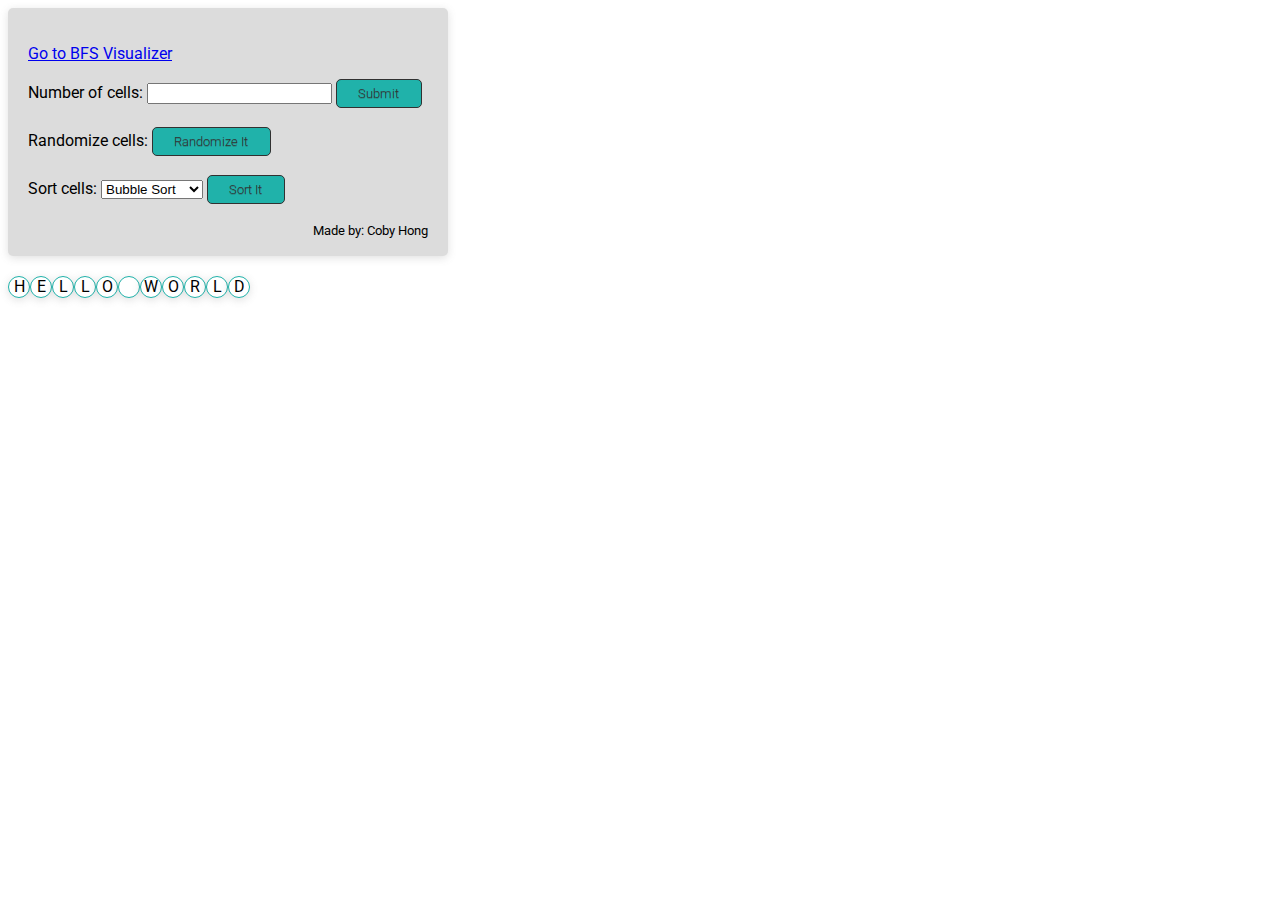
<file: index.html>
<!DOCTYPE html>
<html>

<head>
    <link rel="stylesheet" href="box.css">
    <link rel="preconnect" href="https://fonts.googleapis.com">
    <link rel="preconnect" href="https://fonts.gstatic.com" crossorigin>
    <link href="https://fonts.googleapis.com/css2?family=Roboto:wght@300&display=swap" rel="stylesheet">
</head>

<body>

    <div class="settings">
        <p>
            <A href="pages/index.html">Go to BFS Visualizer</A>
        </p>
        <p>
            Number of cells: <input id= "num_cells_input" type = "number">
            <input id = "num_cells_submit" type = "submit" value="Submit" class="button5">
        </p>
    
        <p>
            Randomize cells: <input id = "random_submit" type = "submit" value="Randomize It" class="button5">
        </p>
    
        <p>
            Sort cells: 
            <select name="algorithms" id="sorts">
                <option value="BubbeSort">Bubble Sort</option>
                <option value="MergeSort">Merge Sort</option>
                <option value="InsertionSort">Insertion Sort</option>
                <option value="QuickSort">Quick Sort</option>
            </select>
            <input id = "sort_submit" type = "submit" value="Sort It" class="button5">
        </p>

        <p style="font-size:0.8em; text-align: right;">Made by: Coby Hong</p>
    </div>


    <span class="container" style="height: 500px">
        <ul>
            <li class="box" value="0">H</li>
            <li class="box" value="0">E</li>
            <li class="box" value="0">L</li>
            <li class="box" value="0">L</li>
            <li class="box" value="0">O</li>
            <li class="box" value="0"></li>
            <li class="box" value="0">W</li>
            <li class="box" value="0">O</li>
            <li class="box" value="0">R</li>
            <li class="box" value="0">L</li>
            <li class="box" value="0">D</li>
        </ul>
    </span>
    <script src = "box.js"></script>

</body>

</html>
</file>
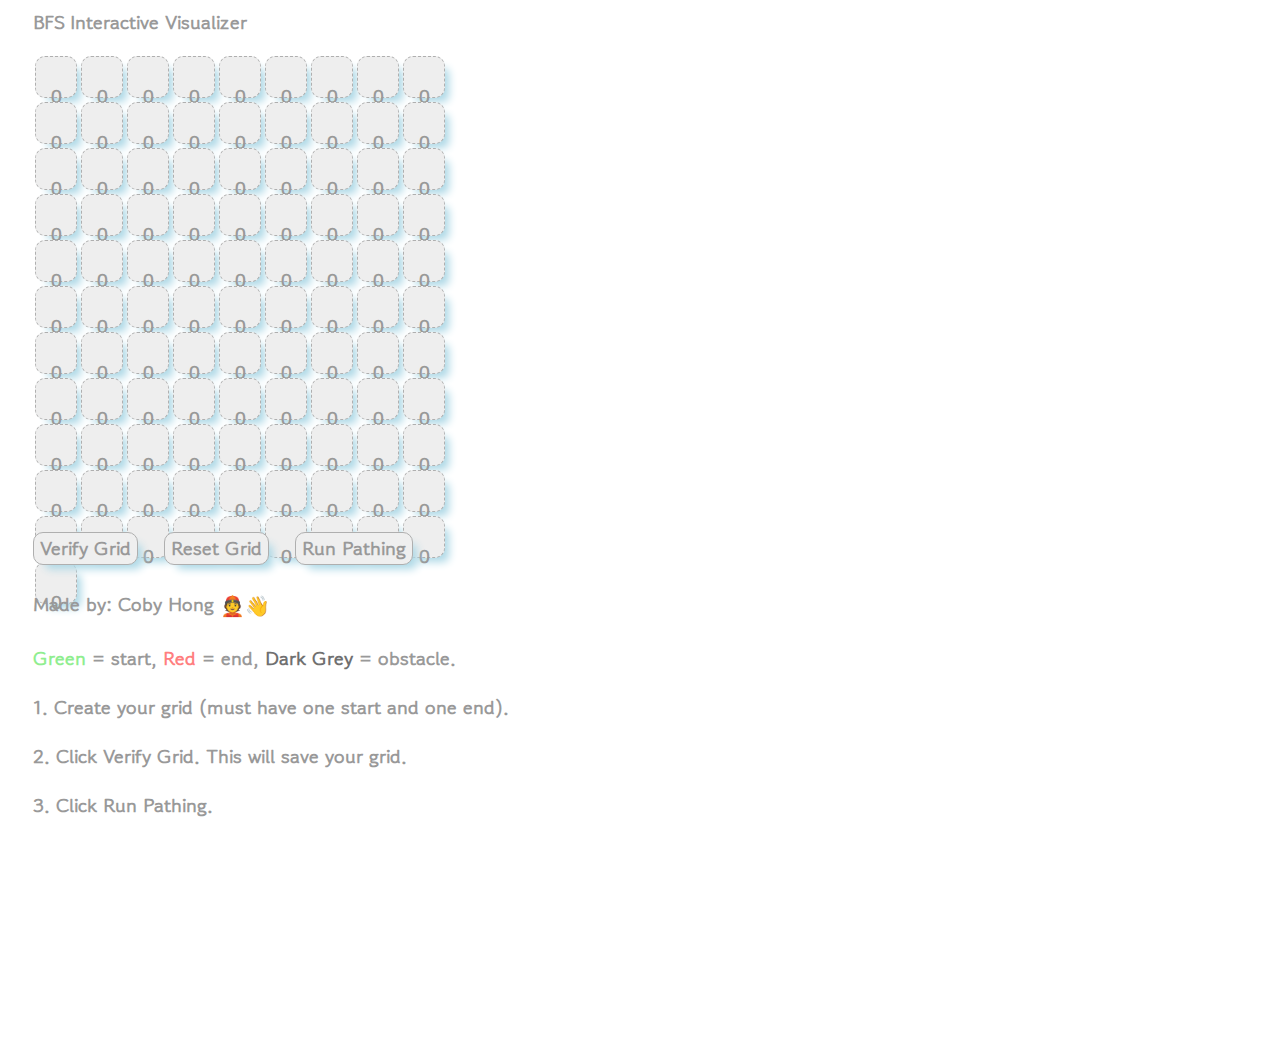
<file: pages/index.html>
<html>
    <head>
        <meta charset="utf-8">
        <meta http-equiv="X-UA-Compatible" content="IE=edge">
        <title>BFS Visualizer</title>

        <link rel="preconnect" href="https://fonts.googleapis.com">
        <link rel="preconnect" href="https://fonts.gstatic.com" crossorigin>
        <link href="https://fonts.googleapis.com/css2?family=Gowun+Dodum&display=swap" rel="stylesheet">
        
        <link rel="stylesheet" href="style.css">
        <!-- CSS only -->
        <link href="https://cdn.jsdelivr.net/npm/bootstrap@5.1.0/dist/css/bootstrap.min.css" rel="stylesheet" integrity="sha384-KyZXEAg3QhqLMpG8r+8fhAXLRk2vvoC2f3B09zVXn8CA5QIVfZOJ3BCsw2P0p/We" crossorigin="anonymous">
    </head>

    <body onload="generateGrid()">
        <div style="margin-left: 2%;">
            <h2 >BFS Interactive Visualizer</h2>
        </div>


        <div id="grid" class="grid"></div>

        <div style=" width: 500px; height: 500px; margin: 2%; margin-top: 3%;">
            <div style="margin: auto;">
                <input id = "get_grid" type = "submit" value="Verify Grid">
                <input id = "do_reset" type = "submit" value="Reset Grid">
                <input id = "do_path" type = "submit" value="Run Pathing">
            </div>
            <h4 style="margin-bottom: 5%; margin-top: 5%;">Made by: Coby Hong 👲👋</h4>
            <p>
                <span style="color:rgb(144, 238, 144); font-weight: 1000;">Green</span> = start,
                <span style="color:rgb(255, 127, 127); font-weight: 1000;">Red</span> = end,
                <span style="color:rgb(112, 112, 112); font-weight: 1000;">Dark Grey</span> = obstacle.
            </p>
            <p>1. Create your grid (must have one start and one end).</p>
            <p>2. Click Verify Grid. This will save your grid.</p>
            <p>3. Click Run Pathing.</p>

        </div>

        <script src = "script.js"></script>
    </body>

</html>
</file>
<file: box.css>
.container {

}
.container ul {
    padding: 0; /* remove default padding and all margins! */
    margin: 0;
    list-style-type: none; /* remove the • */ 

    display: flex;
    flex-direction: row;
    align-items: flex-end;
    max-width: 70%;

}
.container li {
    min-width: 1px;
    max-width: 20px;
    
    width: 20px;
    height: 20px;
    /* float: left; */
    display: inline-block;

    background-color: white;

    border-style: solid;
    border-color: lightseagreen;
    border-width: 0.1px;
    border-radius: 20px;

    text-align: center;

    box-shadow: rgba(99, 99, 99, 0.2) 0px 2px 8px 0px;
}

.settings
{
    background-color: rgb(220, 220, 220);
    padding: 20px;
    padding-bottom: 5px;
    margin-bottom: 20px;
    border-radius: 5px;
    box-shadow: rgba(99, 99, 99, 0.2) 0px 2px 8px 0px;

    width: 400px;
}

html
{
    font-family: 'Roboto', sans-serif;
}

.button5
{
    display:inline-block;
    padding:0.46em 1.6em;
    border:0.1em solid rgb(49, 49, 49);
    margin:0 0.2em 0.2em 0;
    border-radius:0.12em;
    box-sizing: border-box;
    text-decoration:none;
    font-family:'Roboto',sans-serif;
    font-weight:300;
    color:rgb(49, 49, 49);
    text-shadow: 0 0.04em 0.04em rgb(49, 49, 49, 0.3);
    background-color:#FFFFFF;
    text-align:center;
    transition: all 0.15s;
    
    background-color: lightseagreen;
    border-radius: 5px;

}

.button5:hover
{
    text-shadow: 0 0 2em rgba(255,255,255,1);
    color:#FFFFFF;
    border-color:#FFFFFF;
}

@media all and (max-width:30em)
{
    .button5
    {
        display:block;
        margin:0.4em auto;
    }
}
</file>
<file: pages/style.css>
*
{
    font-family: 'Gowun Dodum', sans-serif !important;
    font-size: 20;
    font-weight: 1000;
    color: rgb(153, 153, 153);
}

.cell
{
    width: 40px;
    height: 40px;

    margin: 2px;
    display: inline-block;

    background: rgb(238, 238, 238);
    box-shadow: 8px 8px 8px -4px lightblue;
    border: 1px dashed rgb(175, 175, 175);
    border-radius: 10px;

    -webkit-transition: background 0.5s;
    -moz-transition:    background 0.5s;
    -ms-transition:     background 0.5s;
    -o-transition:      background 0.5s;
    transition:         transform 0.3s, background 0.5s;
}

.cell:hover { transform: scale(0.8); }

/* make numbers hidden */
.cell_value
{
    /* visibility: hidden; */
    text-align: center;
    vertical-align: middle;
    line-height: 40px; 
}

.grid
{
    width: 440px;
    height: 440px;
    margin-left: 2%;
}

.noselect
{
    -webkit-touch-callout: none; /* iOS Safari */
      -webkit-user-select: none; /* Safari */
       -khtml-user-select: none; /* Konqueror HTML */
         -moz-user-select: none; /* Old versions of Firefox */
          -ms-user-select: none; /* Internet Explorer/Edge */
              user-select: none; /* Non-prefixed version, currently
                                    supported by Chrome, Edge, Opera and Firefox */
}

input
{

    border-radius: 10px;  
    border: 1px solid rgb(175, 175, 175);
    box-shadow: 8px 8px 8px -4px lightblue;

    transition: transform 0.3s, background 0.3s;
}

input + input
{
    margin-left: 20px;
}

input:hover
{
    transform: scale(1.1);
    background: lightblue;
}

input:active
{
    background: rgba(122, 182, 202, 0.856);
    transform: scale(0.9);
}
</file>
